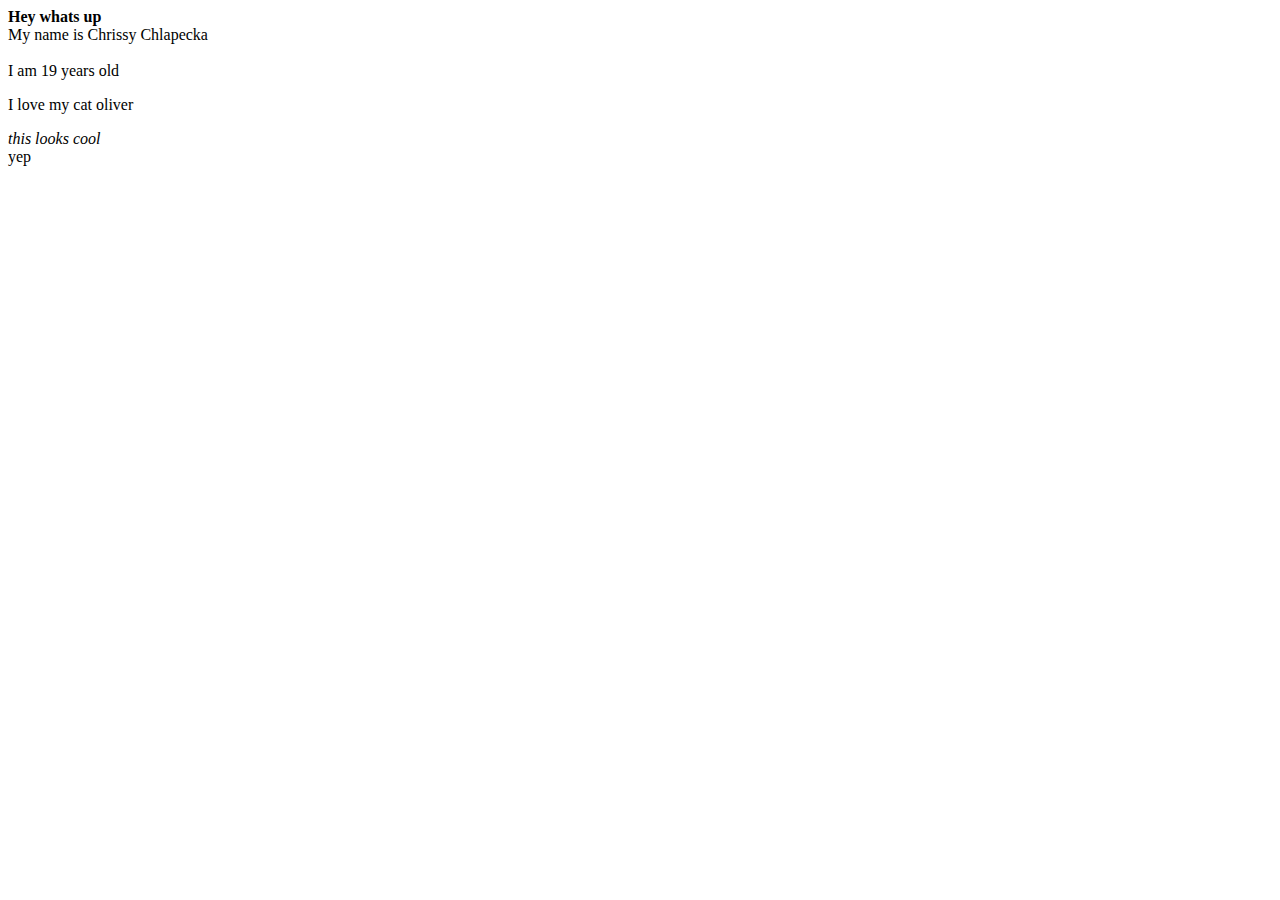
<file: docs/in-class/day-02/01-getting-started/index.html>
<!DOCTYPE html>
<html lang="en">
<head>
    <meta charset="UTF-8">
    <meta name="viewport" content="width=device-width, initial-scale=1.0">
    <meta http-equiv="X-UA-Compatible" content="ie=edge">
    <title>Document</title>
</head> 
<body>
   <strong>Hey whats up</strong> 
     <Div> My name is Chrissy Chlapecka</Div>
        <br> I am 19 years old</br>
            <p>I love my cat oliver</p>
                <i>this looks cool</i>
                    <div> yep</div>

</body>
</html>
</file>
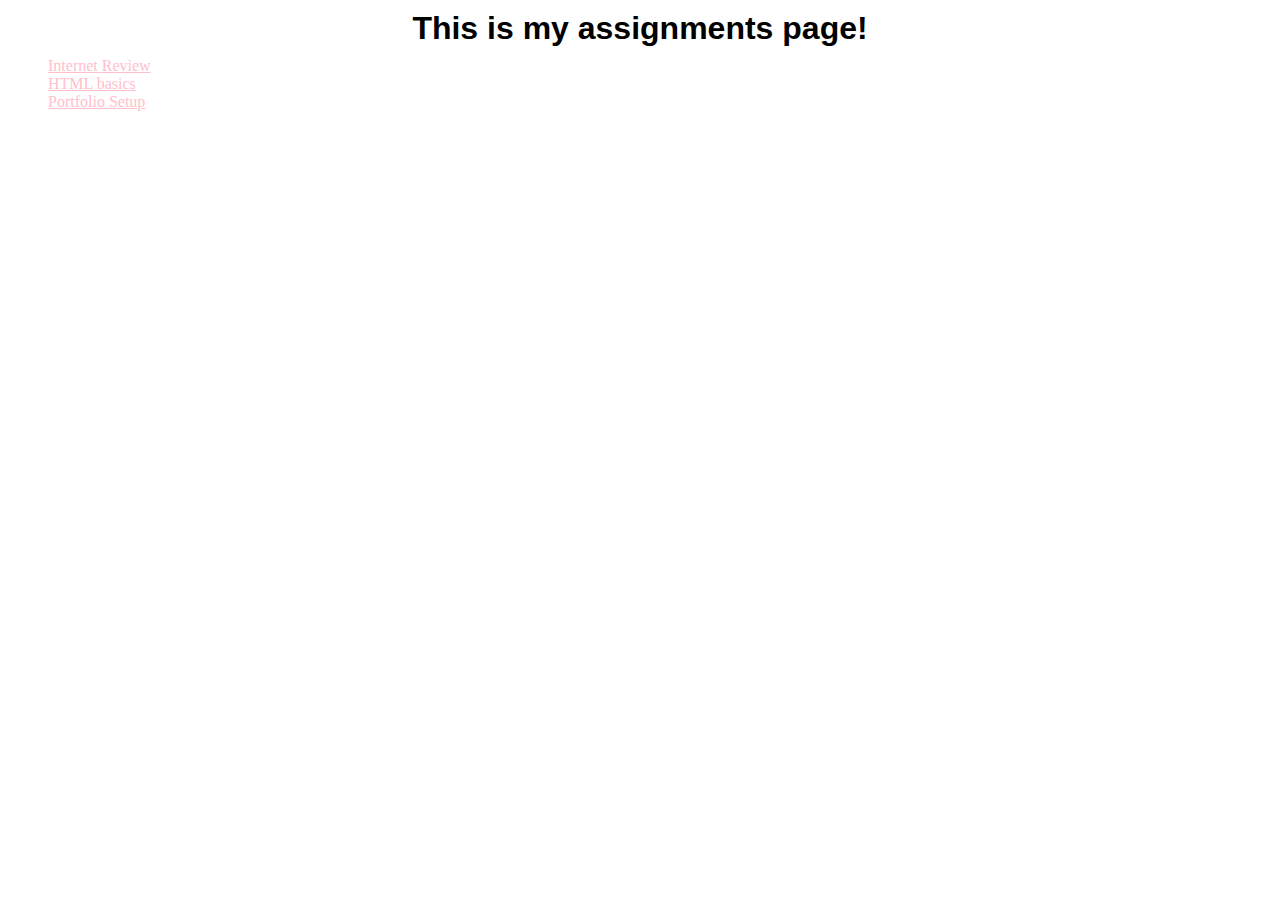
<file: docs/assignments/ index.html>
<!DOCTYPE html>
<html lang="en">
<head>
    <meta charset="UTF-8">
    <meta name="viewport" content="width=device-width, initial-scale=1.0">
    <meta http-equiv="X=UA=Compatible" content="ie=edge">
    <link rel="stylesheet" href="css/home.css">
    <title>Assignments</title>
</head>
<body>
    <h1>This is my assignments page!</h1>
    
    <a href="01-InternetReview/">Internet Review</a><br>
    <a href="02-HTMLBasics/">HTML basics</a><br>
    <a href="03-PortfolioSetup/">Portfolio Setup</a><br>
</body>
</html>
</file>
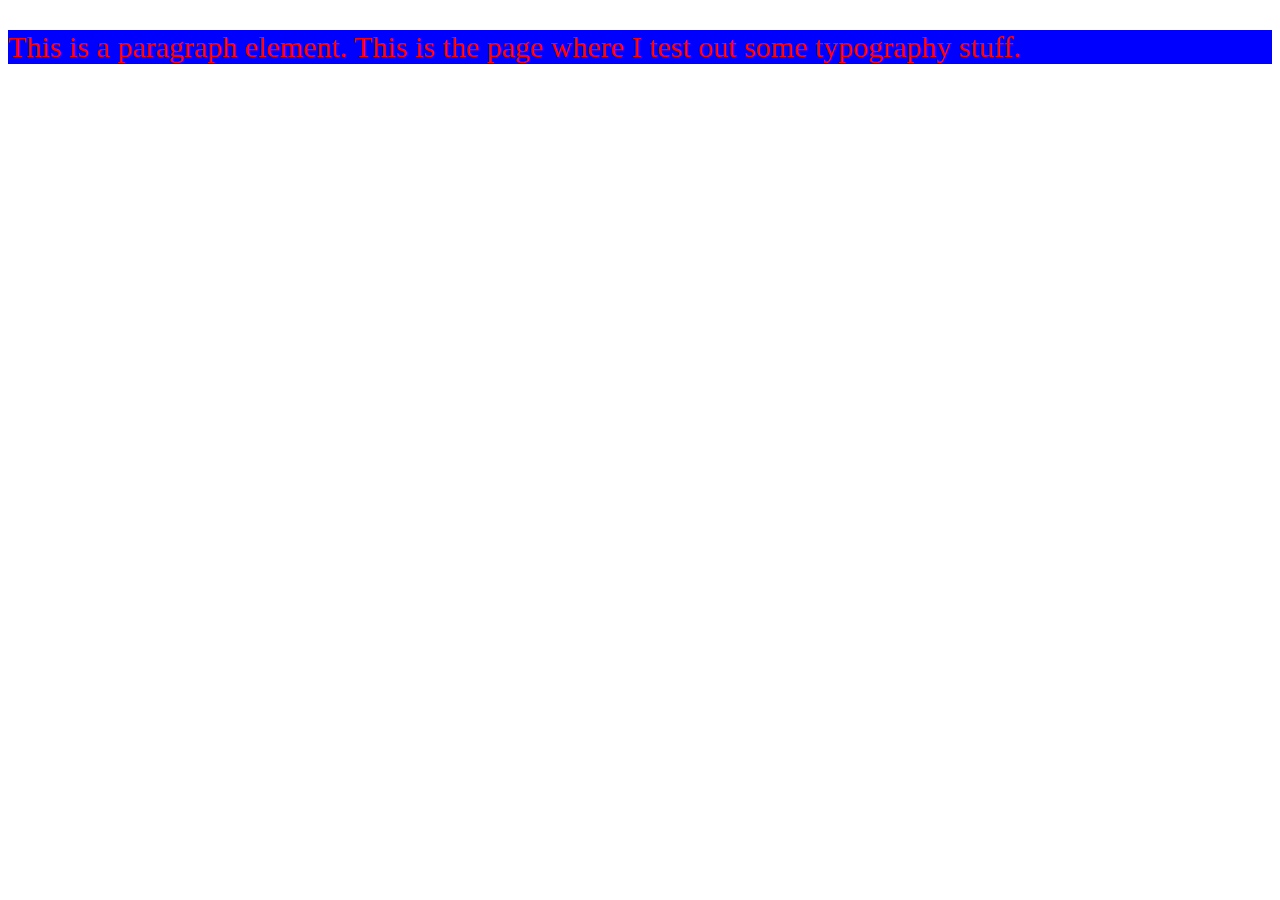
<file: docs/sketches/typography.html>
<!DOCTYPE html>
<html lang="en">
<head>
    <meta charset="UTF-8">
    <meta name="viewport" content="width=device-width, initial-scale=1.0">
    <link rel="stylesheet" href="css/typography.css">
    <title>Typeography</title>
</head>
<body>
    <p>This is a paragraph element. This is the page where I test out some typography stuff.</p>
    
</body>
</html>
</file>
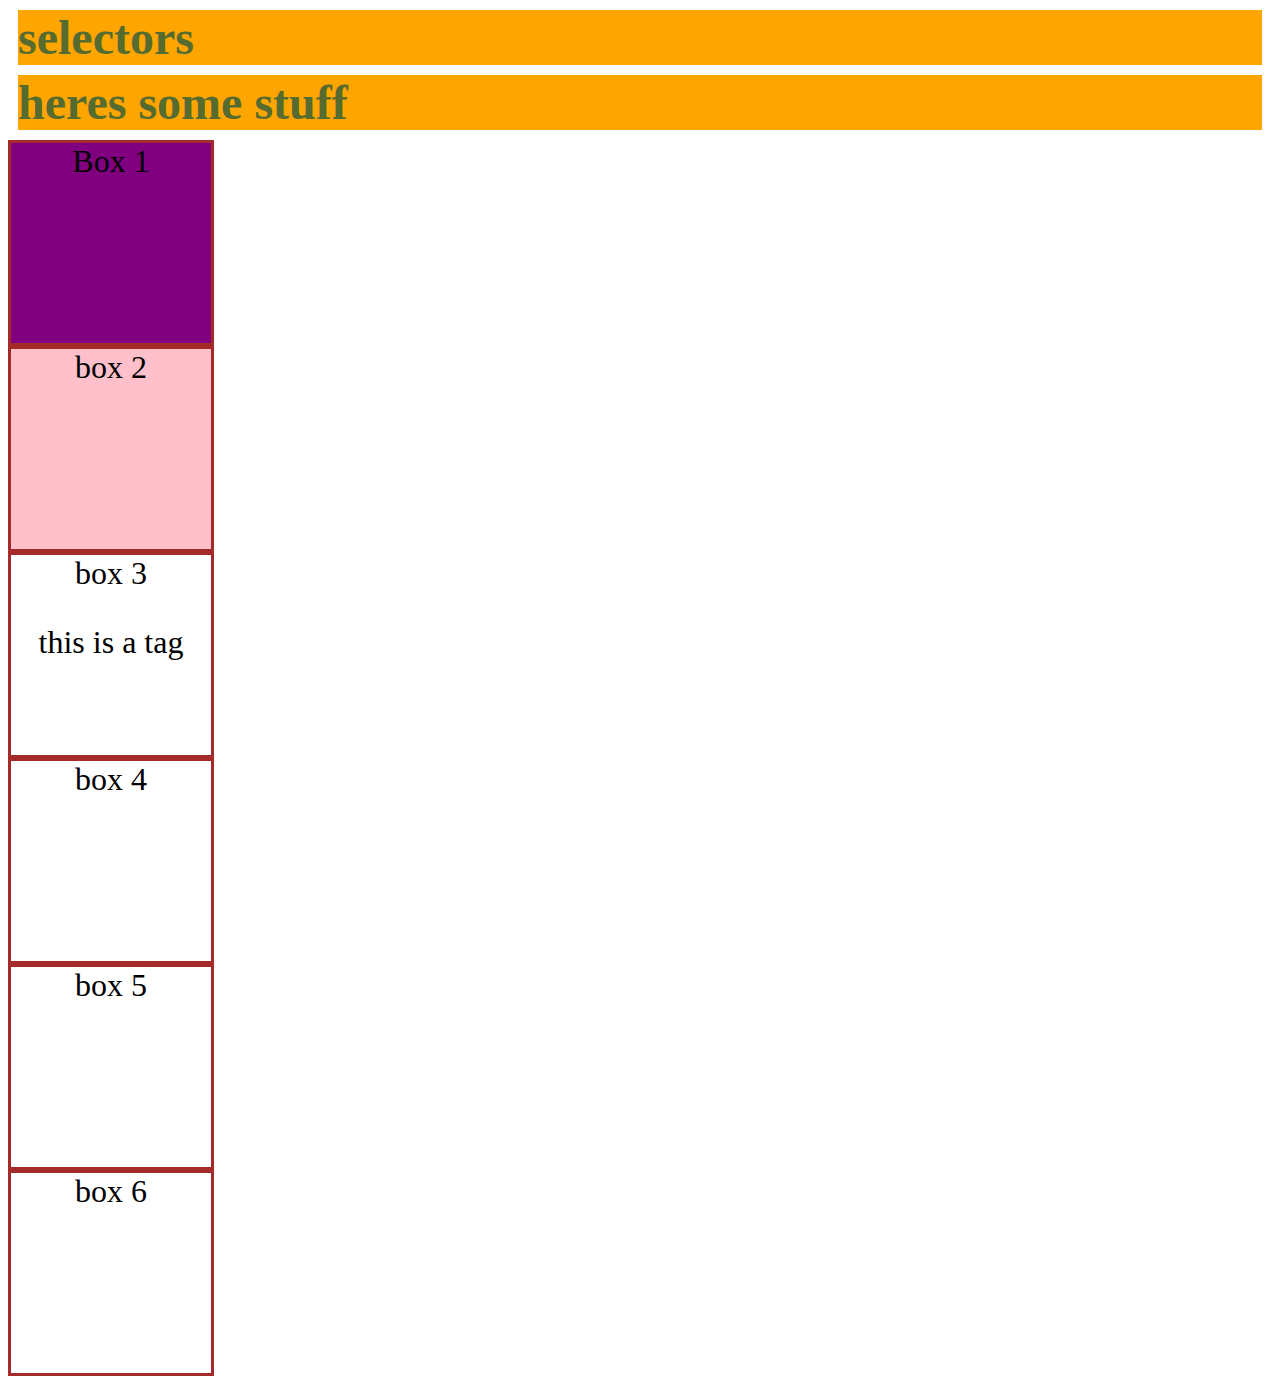
<file: docs/sketches/Day04/selectors.html>
<!DOCTYPE html>
<html lang="en">
<head>
    <meta charset="UTF-8">
    <meta name="viewport" content="width=device-width, initial-scale=1.0">
    <link rel="stylesheet"
    href="css/selectors.css">
    <title>Selectors</title>
</head> 
</body>
<h1 id="home-title">selectors</h1>
<h1>heres some stuff</h1>

<div class="purple">Box 1</div>
<div class="pink">box 2</div>
<div class="underline">box 3
    <p>this is a tag</p>
</div>

<div>box 4</div>
<div>box 5</div>
<div>box 6</div>



</html>
</file>
<file: docs/assignments/css/home.css>
* {
padding: 8;
margin: 8;
 }

 h1 {
     font-family: Arial;
     text-align: center;
     margin: 10px;
 }

 a {
     padding: 20px;
     margin: 20px;
    color:pink;
 }
</file>
<file: docs/sketches/css/typography.css>
p {
    font-size: 30px;
    font-family: cursive;
    color: red;
    background-color: blue;

}
</file>
<file: docs/sketches/Day04/css/selectors.css>
h1{ 
    color: darkolivegreen;
    background-color: orange;
    font-size: 3em;
    margin: 10px;

}


div {
    width: 200px;
    height: 200px;
    border: 3px solid 
    brown;
    text-align: center;
    font-size: 2em;
}
    .purple {
        background-color:
        purple;
    }
    .pink {
        background-color:
        pink
    }
</file>
